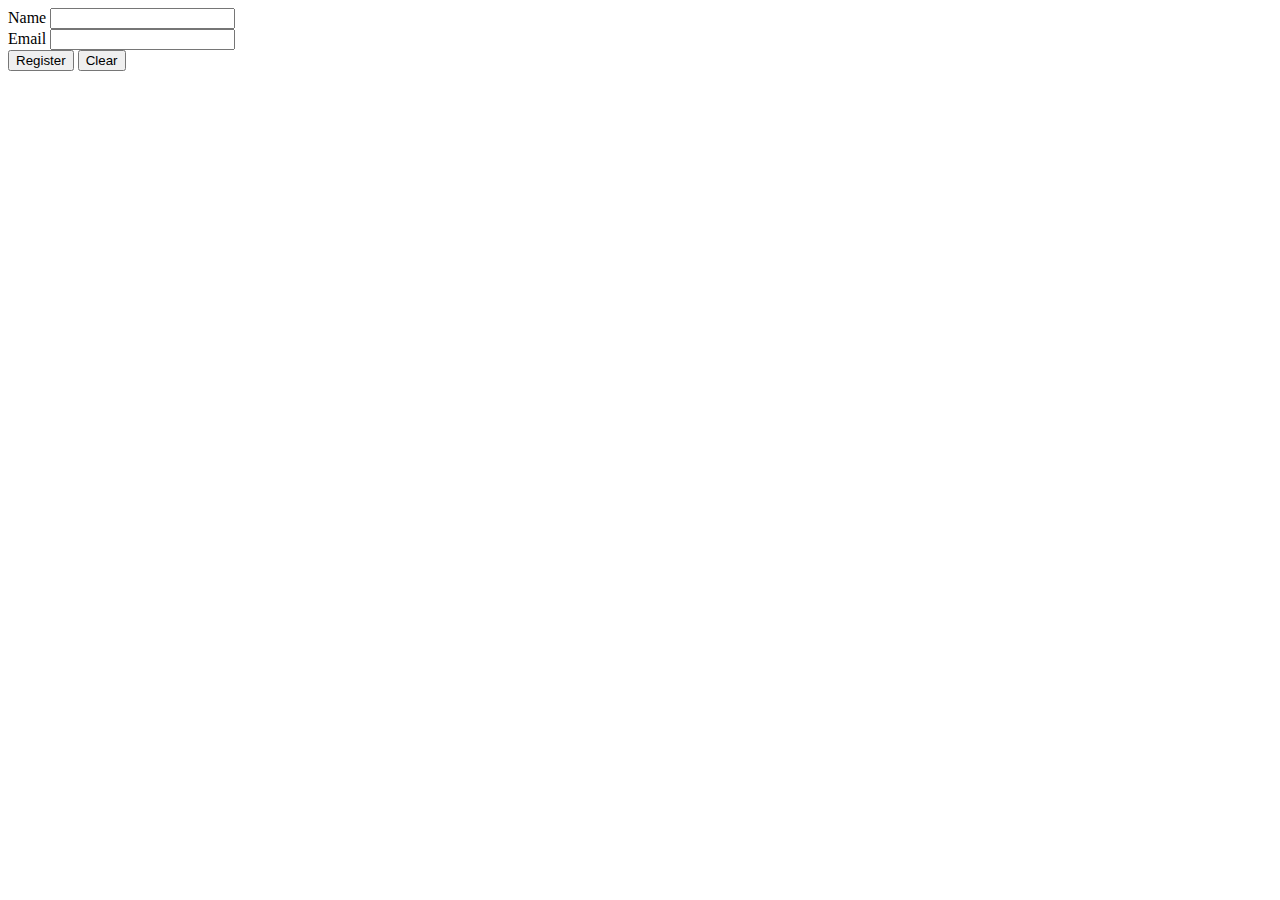
<file: index.html>
<!DOCTYPE html>
<html lang="en">
  <head>
    <meta charset="UTF-8" />
    <meta name="viewport" content="width=device-width, initial-scale=1.0" />
    <title>Document</title>
  </head>
  <body>
    <form action="">
      <div>
          <label for="name">Name</label>
          <input id="name" type="text" />
      </div>
      <div>
          <label for="email">Email</label>
          <input id="email" type="email" />
      </div>
      <button type="submit">Register</button>
      <button type="reset">Clear</button>
    </form>
  </body>
</html>
</file>
